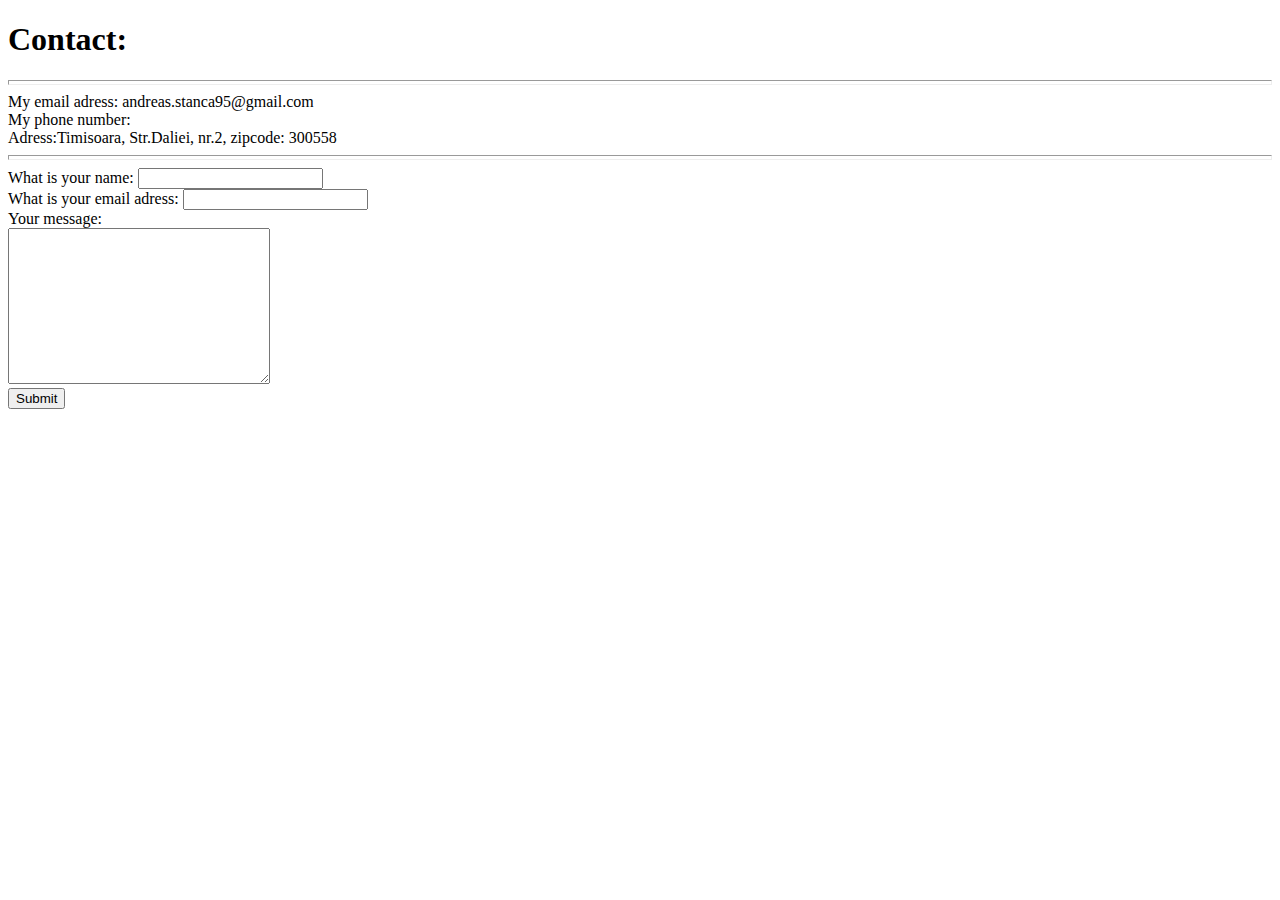
<file: Contact.html>
<!DOCTYPE html>
<html lang="en" dir="ltr">

<head>
  <meta charset="utf-8">
  <title>My Contact</title>
</head>

<body>
  <h1>Contact:</h1>
  <hr size="5" ;>
  <p1>My email adress: andreas.stanca95@gmail.com</p1><br>
  <p1>My phone number:</p1><br>
  <p1>Adress:Timisoara, Str.Daliei, nr.2, zipcode: 300558</p1><br>
  <hr size="5" ;>

  <form action="mailto:andreas.stanca95@gmail.com" method="post" enctype="text/plain">
    <label>What is your name:</label>
    <input type="text" name="yourName" value="" ;><br>
    <label>What is your email adress:</label>
    <input type="email" name="yourEmail" value="" ;><br>
    <label>Your message:</label><br>
    <textarea name="name" rows="10" cols="30"></textarea><br>
    <input type="submit">
  </form>
</body>

</html>
</file>
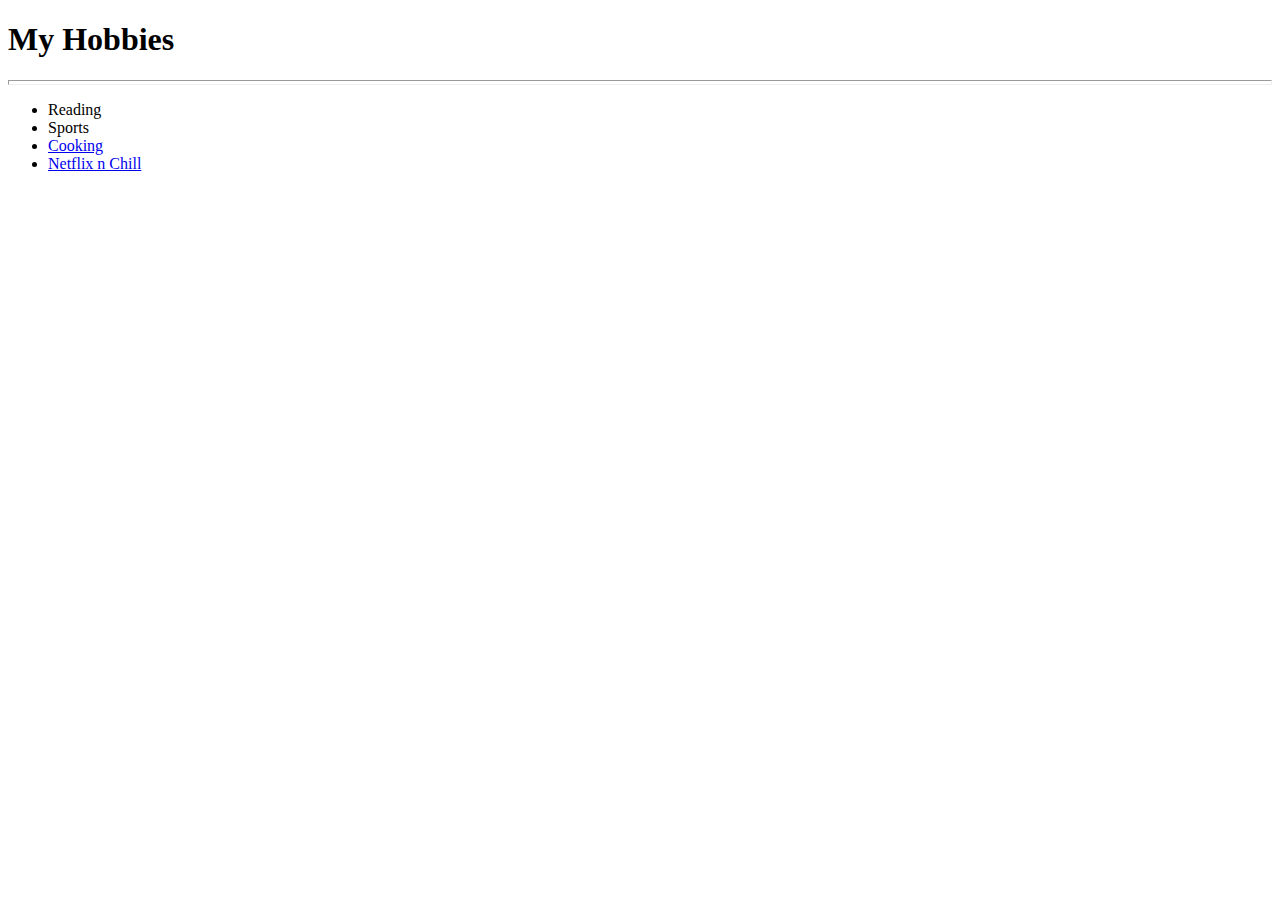
<file: Hobbies.html>
<!DOCTYPE html>
<html lang="en" dir="ltr">
  <head>
    <meta charset="utf-8">
    <title>My Hobbies</title>
  </head>
  <body>
    <h1>My Hobbies</h1>
    <hr size="5";>
    <ul>
      <li>Reading</li>
      <li>Sports</li>
      <li><a href="https://www.finecooking.com">Cooking</a></li>
      <li><a href="https://www.netflix.com/ro-en/">Netflix n Chill</a></li>
    </ul>

  </body>
</html>
</file>
